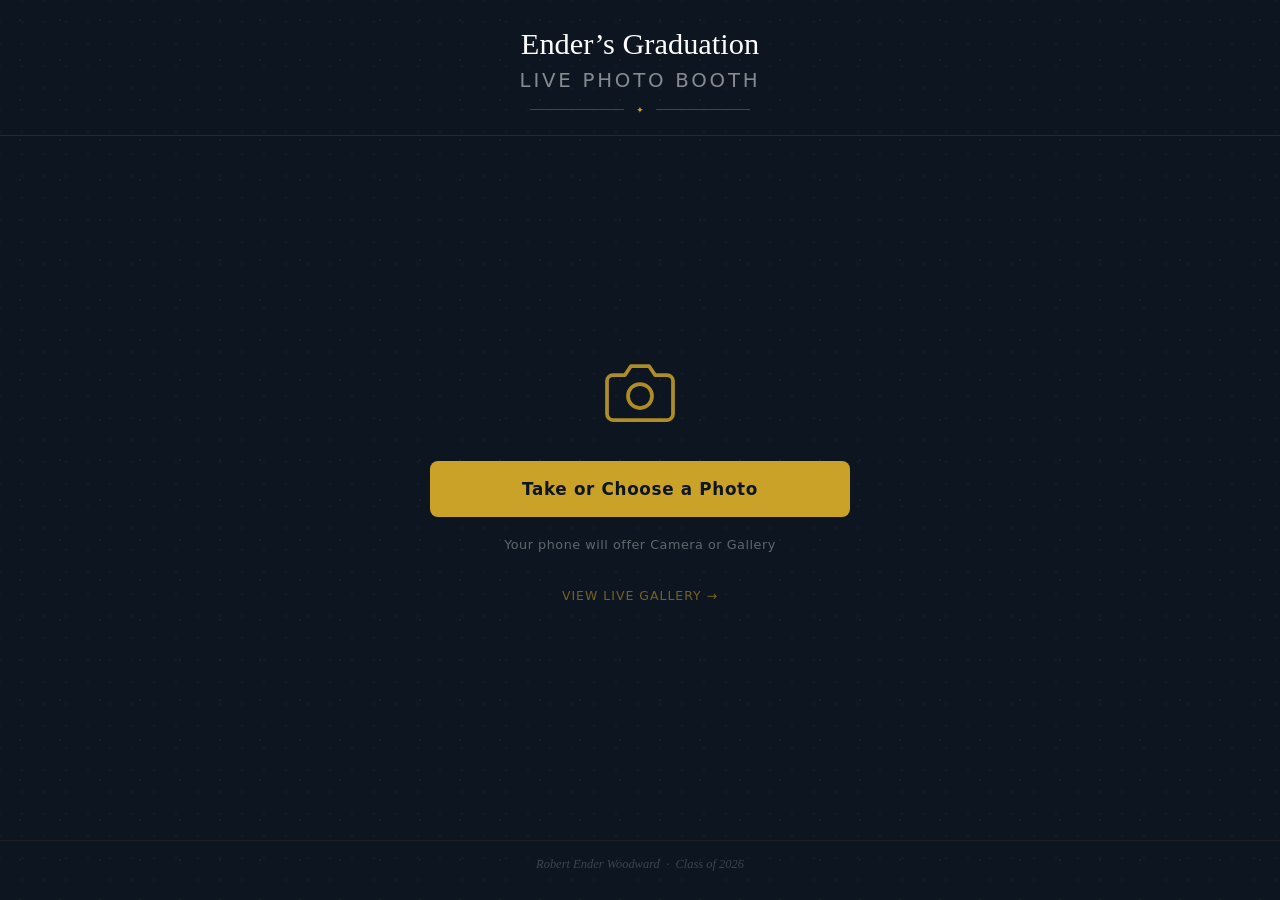
<file: booth/upload.html>
<!DOCTYPE html>
<html lang="en">
<head>
    <meta charset="UTF-8">
    <meta name="viewport" content="width=device-width, initial-scale=1.0, user-scalable=no">
    <title>Ender's Graduation &mdash; Photo Booth</title>
    <style>
        :root {
            --navy:  #0d1520;
            --navy2: #111e2e;
            --gold:  #c9a227;
            --gold2: #e2b83a;
            --white: #ffffff;
        }

        *, *::before, *::after { box-sizing: border-box; margin: 0; padding: 0; }
        html { -webkit-font-smoothing: antialiased; height: 100%; }

        body {
            background: var(--navy);
            font-family: -apple-system, BlinkMacSystemFont, 'Segoe UI', system-ui, sans-serif;
            min-height: 100%;
            min-height: 100dvh;
            display: flex;
            flex-direction: column;
            color: var(--white);
            /* star field */
            background-image:
                radial-gradient(rgba(201,162,39,0.07) 1px, transparent 1px),
                radial-gradient(rgba(255,255,255,0.025) 1px, transparent 1px);
            background-size: 40px 40px, 22px 22px;
            background-position: 0 0, 11px 11px;
        }

        /* ── header ── */
        .site-header {
            padding: 28px 24px 20px;
            text-align: center;
            border-bottom: 1px solid rgba(201,162,39,0.15);
            flex-shrink: 0;
        }

        .header-title {
            font-family: Georgia, 'Times New Roman', serif;
            font-size: clamp(1.3rem, 5vw, 1.9rem);
            font-weight: 400;
            color: var(--white);
            line-height: 1.1;
        }

        .header-rule {
            display: flex;
            align-items: center;
            justify-content: center;
            gap: 12px;
            margin: 10px auto 0;
            max-width: 220px;
        }
        .h-line    { flex: 1; height: 1px; background: rgba(201,162,39,0.35); }
        .h-diamond { color: var(--gold); font-size: 0.55rem; }

        /* ── main content area ── */
        main {
            flex: 1;
            display: flex;
            flex-direction: column;
            align-items: center;
            justify-content: center;
            padding: 32px 24px 48px;
        }

        /* ── state panels (only one visible at a time) ── */
        .panel { display: none; flex-direction: column; align-items: center; width: 100%; max-width: 420px; gap: 20px; }
        body.s-capture   #panel-capture   { display: flex; }
        body.s-preview   #panel-preview   { display: flex; }
        body.s-uploading #panel-uploading { display: flex; }
        body.s-success   #panel-success   { display: flex; }

        /* ── capture state ── */
        .camera-icon {
            color: var(--gold);
            opacity: 0.85;
            margin-bottom: 8px;
        }

        .btn-capture-label {
            display: block;
            width: 100%;
            padding: 18px 24px;
            background: var(--gold);
            color: var(--navy);
            font-size: 1.05rem;
            font-weight: 700;
            letter-spacing: 0.04em;
            text-align: center;
            border-radius: 8px;
            cursor: pointer;
            transition: background 0.15s, transform 0.1s;
            user-select: none;
            -webkit-tap-highlight-color: transparent;
        }
        .btn-capture-label:active {
            background: var(--gold2);
            transform: scale(0.98);
        }

        .capture-hint {
            font-size: 0.8rem;
            color: rgba(255,255,255,0.35);
            text-align: center;
            letter-spacing: 0.04em;
        }

        .gallery-link {
            margin-top: 16px;
            font-size: 0.78rem;
            color: rgba(201,162,39,0.55);
            text-decoration: none;
            letter-spacing: 0.08em;
            text-transform: uppercase;
            transition: color 0.15s;
        }
        .gallery-link:hover { color: var(--gold); }

        /* ── preview state ── */
        .polaroid-frame {
            background: var(--white);
            padding: 10px 10px 42px;
            border-radius: 2px;
            box-shadow: 0 8px 32px rgba(0,0,0,0.55), 0 2px 8px rgba(0,0,0,0.3);
            width: 100%;
            max-width: 340px;
            transform: rotate(-1.5deg);
        }
        .polaroid-frame img {
            width: 100%;
            display: block;
            aspect-ratio: 3/4;
            object-fit: cover;
            border-radius: 1px;
            background: #eee;
        }
        .polaroid-caption {
            text-align: center;
            font-size: 0.7rem;
            letter-spacing: 0.12em;
            text-transform: uppercase;
            color: #999;
            margin-top: 10px;
        }

        .name-field {
            width: 100%;
            padding: 14px 16px;
            background: rgba(255,255,255,0.06);
            border: 1px solid rgba(201,162,39,0.25);
            border-radius: 8px;
            color: var(--white);
            font-size: 1rem;
            outline: none;
            transition: border-color 0.2s;
            -webkit-appearance: none;
        }
        .name-field:focus { border-color: rgba(201,162,39,0.7); }
        .name-field::placeholder { color: rgba(255,255,255,0.3); }

        .error-msg {
            font-size: 0.82rem;
            color: #f87171;
            text-align: center;
            min-height: 1.2em;
        }

        /* ── buttons ── */
        .btn-primary {
            display: block;
            width: 100%;
            padding: 16px 24px;
            background: var(--gold);
            color: var(--navy);
            font-size: 1rem;
            font-weight: 700;
            letter-spacing: 0.04em;
            text-align: center;
            border: none;
            border-radius: 8px;
            cursor: pointer;
            transition: background 0.15s, transform 0.1s;
            -webkit-tap-highlight-color: transparent;
        }
        .btn-primary:active { background: var(--gold2); transform: scale(0.98); }
        .btn-primary:disabled { opacity: 0.5; cursor: not-allowed; }

        .btn-ghost {
            background: none;
            border: none;
            color: rgba(255,255,255,0.4);
            font-size: 0.85rem;
            cursor: pointer;
            padding: 8px;
            letter-spacing: 0.04em;
            transition: color 0.15s;
            -webkit-tap-highlight-color: transparent;
        }
        .btn-ghost:hover { color: rgba(255,255,255,0.7); }

        /* ── uploading state ── */
        .spinner {
            width: 52px; height: 52px;
            border: 3px solid rgba(201,162,39,0.2);
            border-top-color: var(--gold);
            border-radius: 50%;
            animation: spin 0.85s linear infinite;
        }
        @keyframes spin { to { transform: rotate(360deg); } }

        .uploading-text {
            font-size: 0.95rem;
            color: rgba(255,255,255,0.55);
            letter-spacing: 0.06em;
        }

        /* ── success state ── */
        .check-ring {
            width: 72px; height: 72px;
            border-radius: 50%;
            border: 2px solid rgba(201,162,39,0.4);
            display: flex;
            align-items: center;
            justify-content: center;
            animation: pop-in 0.4s cubic-bezier(0.22,1,0.36,1) forwards;
        }
        @keyframes pop-in {
            from { transform: scale(0.6); opacity: 0; }
            to   { transform: scale(1);   opacity: 1; }
        }

        .success-title {
            font-family: Georgia, serif;
            font-size: 1.5rem;
            font-weight: 400;
            text-align: center;
            color: var(--white);
        }

        .success-sub {
            font-size: 0.88rem;
            color: rgba(255,255,255,0.45);
            text-align: center;
            letter-spacing: 0.04em;
            line-height: 1.5;
        }

        /* ── footer ── */
        .site-footer {
            text-align: center;
            padding: 16px 24px 28px;
            border-top: 1px solid rgba(201,162,39,0.08);
            font-family: Georgia, serif;
            font-style: italic;
            color: rgba(255,255,255,0.2);
            font-size: 0.78rem;
            flex-shrink: 0;
        }
    </style>
</head>
<body class="s-capture">

    <header class="site-header">
        <h1 class="header-title">Ender&rsquo;s Graduation<br><span style="font-size:0.65em;color:rgba(255,255,255,0.5);letter-spacing:0.14em;font-style:normal;font-family:system-ui,sans-serif;text-transform:uppercase">Live Photo Booth</span></h1>
        <div class="header-rule">
            <span class="h-line"></span>
            <span class="h-diamond">&#10022;</span>
            <span class="h-line"></span>
        </div>
    </header>

    <main>

        <!-- State: capture -->
        <section class="panel" id="panel-capture">
            <div class="camera-icon">
                <svg xmlns="http://www.w3.org/2000/svg" width="72" height="72" viewBox="0 0 24 24"
                     fill="none" stroke="currentColor" stroke-width="1.25"
                     stroke-linecap="round" stroke-linejoin="round">
                    <path d="M23 19a2 2 0 0 1-2 2H3a2 2 0 0 1-2-2V8a2 2 0 0 1 2-2h4l2-3h6l2 3h4a2 2 0 0 1 2 2z"/>
                    <circle cx="12" cy="13" r="4"/>
                </svg>
            </div>

            <label class="btn-capture-label" for="photo-input">
                Take or Choose a Photo
            </label>
            <input type="file" id="photo-input" accept="image/*" hidden>

            <p class="capture-hint">Your phone will offer Camera or Gallery</p>
            <a href="/booth.html" class="gallery-link">View Live Gallery &rarr;</a>
        </section>

        <!-- State: preview -->
        <section class="panel" id="panel-preview">
            <div class="polaroid-frame">
                <img id="preview-img" alt="Your photo preview">
                <p class="polaroid-caption" id="polaroid-caption">Ender&rsquo;s Graduation &middot; June 2026</p>
            </div>

            <input
                type="text"
                id="name-input"
                class="name-field"
                placeholder="Your name (optional)"
                maxlength="40"
                autocomplete="name"
                inputmode="text"
            >

            <p class="error-msg" id="error-msg"></p>

            <button class="btn-primary" id="submit-btn">Add to Gallery &rarr;</button>
            <button class="btn-ghost" id="retake-btn">Retake</button>
        </section>

        <!-- State: uploading -->
        <section class="panel" id="panel-uploading">
            <div class="spinner"></div>
            <p class="uploading-text">Processing your photo&hellip;</p>
        </section>

        <!-- State: success -->
        <section class="panel" id="panel-success">
            <div class="check-ring">
                <svg xmlns="http://www.w3.org/2000/svg" width="32" height="32" viewBox="0 0 24 24"
                     fill="none" stroke="#c9a227" stroke-width="2"
                     stroke-linecap="round" stroke-linejoin="round">
                    <polyline points="20 6 9 17 4 12"/>
                </svg>
            </div>
            <h2 class="success-title">You&rsquo;re in the gallery!</h2>
            <p class="success-sub">Check the big screen to see your photo appear.</p>
            <button class="btn-primary" id="another-btn">Add Another Photo</button>
            <a href="/booth.html" class="gallery-link">View Gallery &rarr;</a>
        </section>

    </main>

    <footer class="site-footer">
        Robert Ender Woodward &nbsp;&middot;&nbsp; Class of 2026
    </footer>

    <!-- Hidden canvas for client-side resize -->
    <canvas id="resize-canvas" hidden></canvas>

    <script>
        var MAX_DIM  = 1600;
        var JPEG_Q   = 0.92;
        var EVENT_HDR = "Ender’s Graduation · June 2026";

        var canvas      = document.getElementById('resize-canvas');
        var ctx         = canvas.getContext('2d');
        var photoInput  = document.getElementById('photo-input');
        var previewImg  = document.getElementById('preview-img');
        var polCaption  = document.getElementById('polaroid-caption');
        var nameInput   = document.getElementById('name-input');
        var errorMsg    = document.getElementById('error-msg');
        var submitBtn   = document.getElementById('submit-btn');
        var retakeBtn   = document.getElementById('retake-btn');
        var anotherBtn  = document.getElementById('another-btn');

        function setState(s) {
            document.body.className = 's-' + s;
        }

        function setError(msg) {
            errorMsg.textContent = msg || '';
        }

        // Load file into canvas (resize if needed), update preview
        function loadFile(file) {
            if (!file) return;
            setError('');

            var url = URL.createObjectURL(file);
            var img = new Image();

            img.onload = function() {
                URL.revokeObjectURL(url);

                var w = img.naturalWidth, h = img.naturalHeight;
                if (w > MAX_DIM || h > MAX_DIM) {
                    if (w >= h) { h = Math.round(h * MAX_DIM / w); w = MAX_DIM; }
                    else        { w = Math.round(w * MAX_DIM / h); h = MAX_DIM; }
                }
                canvas.width  = w;
                canvas.height = h;
                ctx.drawImage(img, 0, 0, w, h);

                // Use canvas data as preview so we see the exact bytes we'll upload
                previewImg.src = canvas.toDataURL('image/jpeg', JPEG_Q);
                setState('preview');
            };

            img.onerror = function() {
                URL.revokeObjectURL(url);
                setError('Could not read that image. Please try another.');
            };

            img.src = url;
        }

        // Upload canvas contents as JPEG
        async function doUpload() {
            var name = nameInput.value.trim();

            submitBtn.disabled = true;
            setError('');
            setState('uploading');

            try {
                var blob = await new Promise(function(resolve) {
                    canvas.toBlob(resolve, 'image/jpeg', JPEG_Q);
                });

                var res = await fetch('/upload', {
                    method: 'POST',
                    headers: {
                        'Content-Type': 'image/jpeg',
                        'X-Cam-Id':  name || 'guest',
                        'X-Event':   EVENT_HDR,
                    },
                    body: blob,
                });

                if (!res.ok) throw new Error('Server error ' + res.status);

                setState('success');
            } catch (err) {
                setState('preview');
                setError('Upload failed — check your connection and try again.');
                console.error(err);
            } finally {
                submitBtn.disabled = false;
            }
        }

        function resetToCapture() {
            photoInput.value = '';
            nameInput.value  = '';
            setError('');
            setState('capture');
        }

        // Update the polaroid caption preview as name is typed
        nameInput.addEventListener('input', function() {
            var v = nameInput.value.trim();
            polCaption.textContent = v || EVENT_HDR;
        });

        photoInput.addEventListener('change', function() {
            loadFile(this.files[0]);
        });

        submitBtn.addEventListener('click', doUpload);
        retakeBtn.addEventListener('click', resetToCapture);
        anotherBtn.addEventListener('click', resetToCapture);
    </script>
</body>
</html>
</file>
